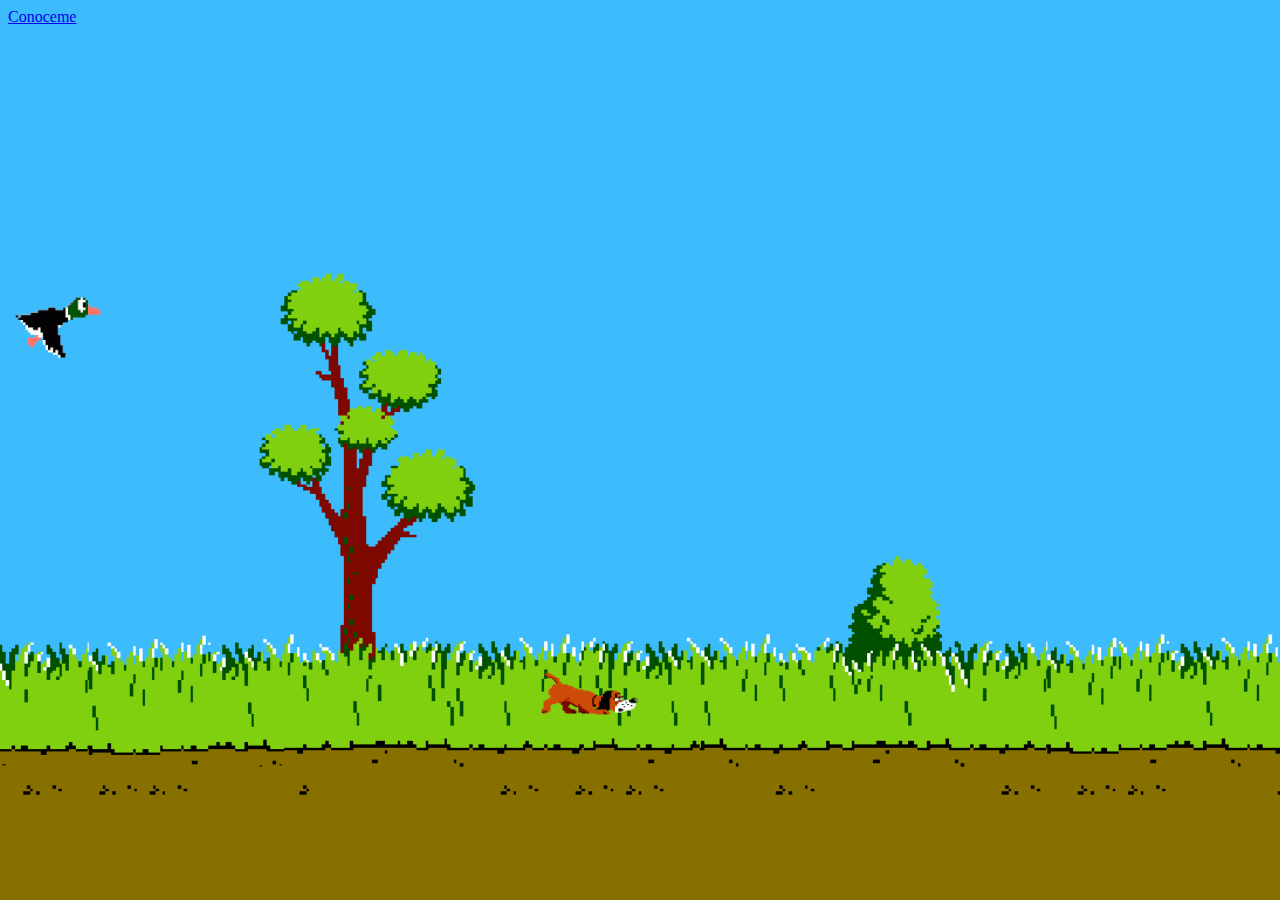
<file: index.html>
<!doctype html>
<html lang="en">
  <head>
    <meta charset="utf-8">
    <meta name="viewport" content="width=device-width, initial-scale=1">
    <title>Portafolio</title>
    <link rel="stylesheet" href="style.css">
    <link href="https://cdn.jsdelivr.net/npm/bootstrap@5.3.2/dist/css/bootstrap.min.css" rel="stylesheet" integrity="sha384-T3c6CoIi6uLrA9TneNEoa7RxnatzjcDSCmG1MXxSR1GAsXEV/Dwwykc2MPK8M2HN" crossorigin="anonymous">
    <link rel="stylesheet" href="">
</head>
  <body>
<main>
<div>
    <img id="duckk" src="imagenes/duck.gif" alt="">
</div>
<div>
    <img id="dogg" src="imagenes/dog.gif"if alt="">
</div>
 <a href="conoceme.html">Conoceme</a>
</main>
    <script src="https://cdn.jsdelivr.net/npm/bootstrap@5.3.2/dist/js/bootstrap.bundle.min.js" integrity="sha384-C6RzsynM9kWDrMNeT87bh95OGNyZPhcTNXj1NW7RuBCsyN/o0jlpcV8Qyq46cDfL" crossorigin="anonymous"></script>
  </body>
</html>
</file>
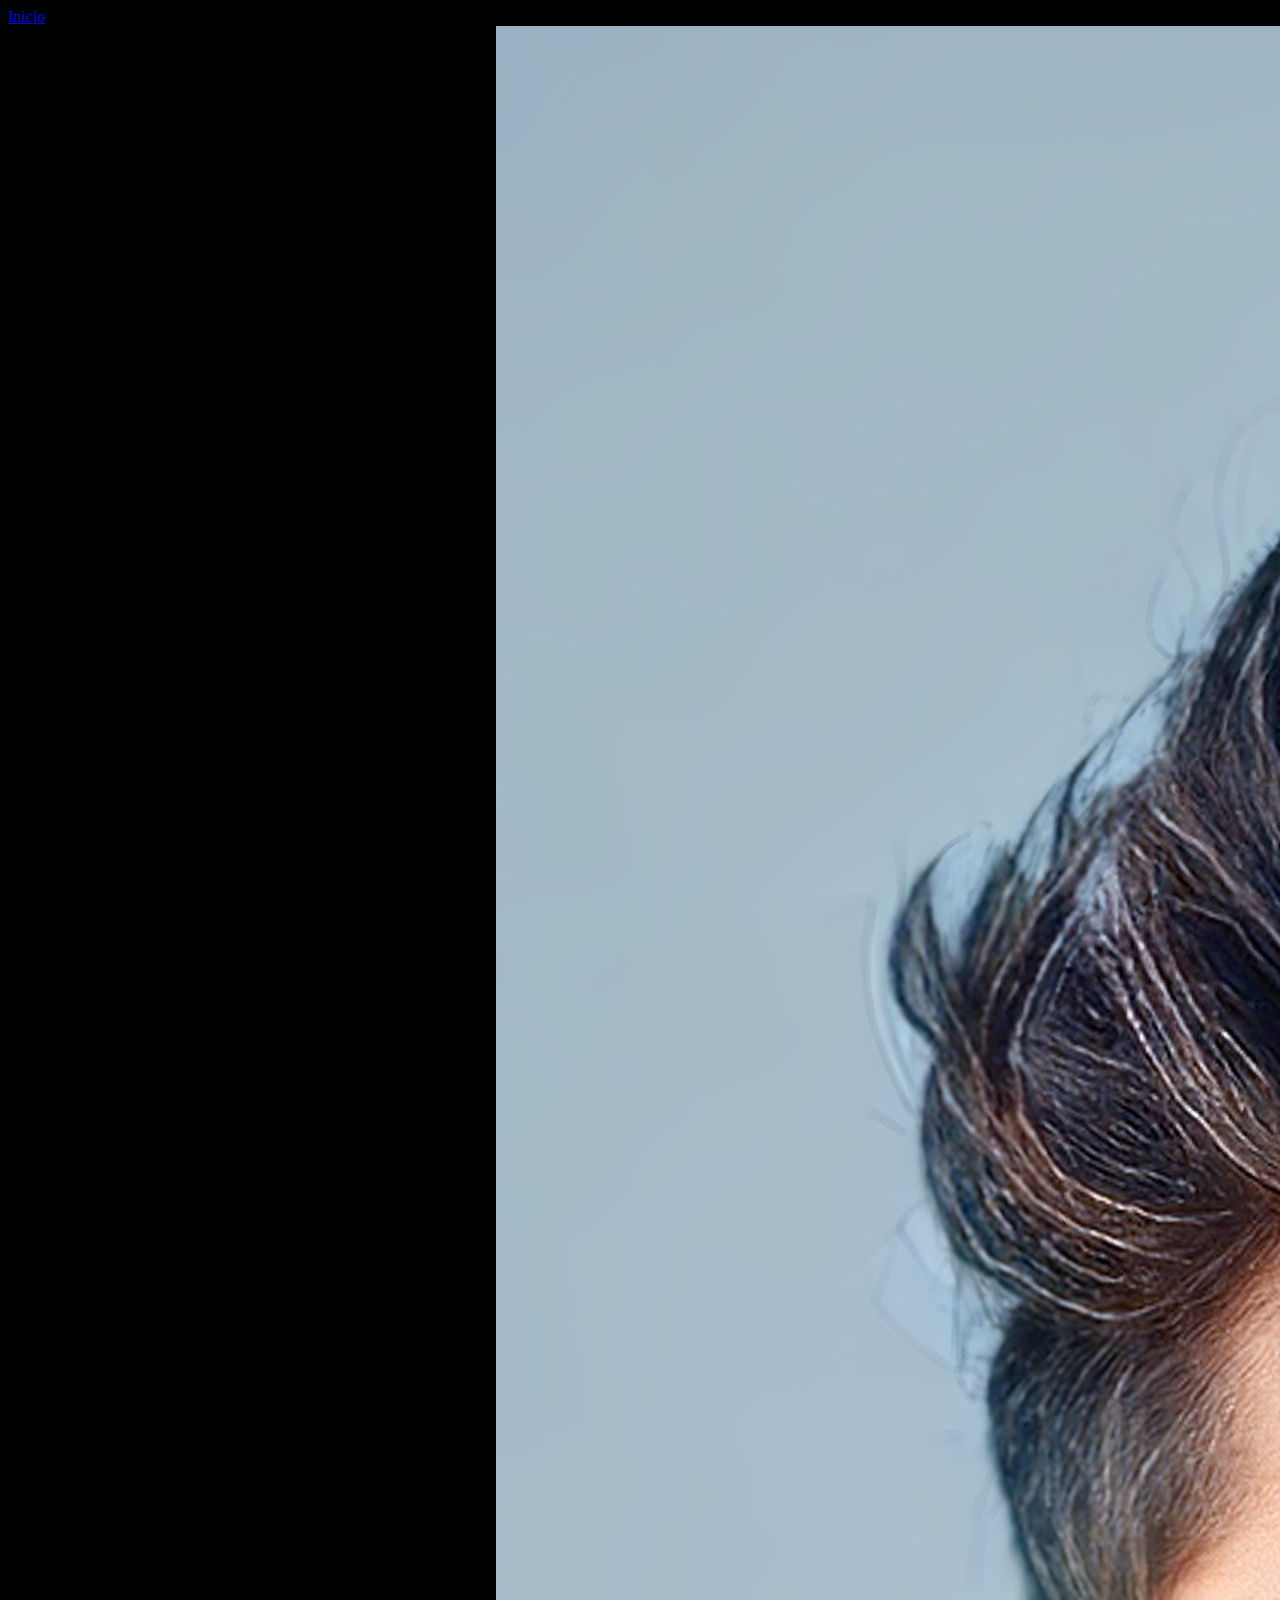
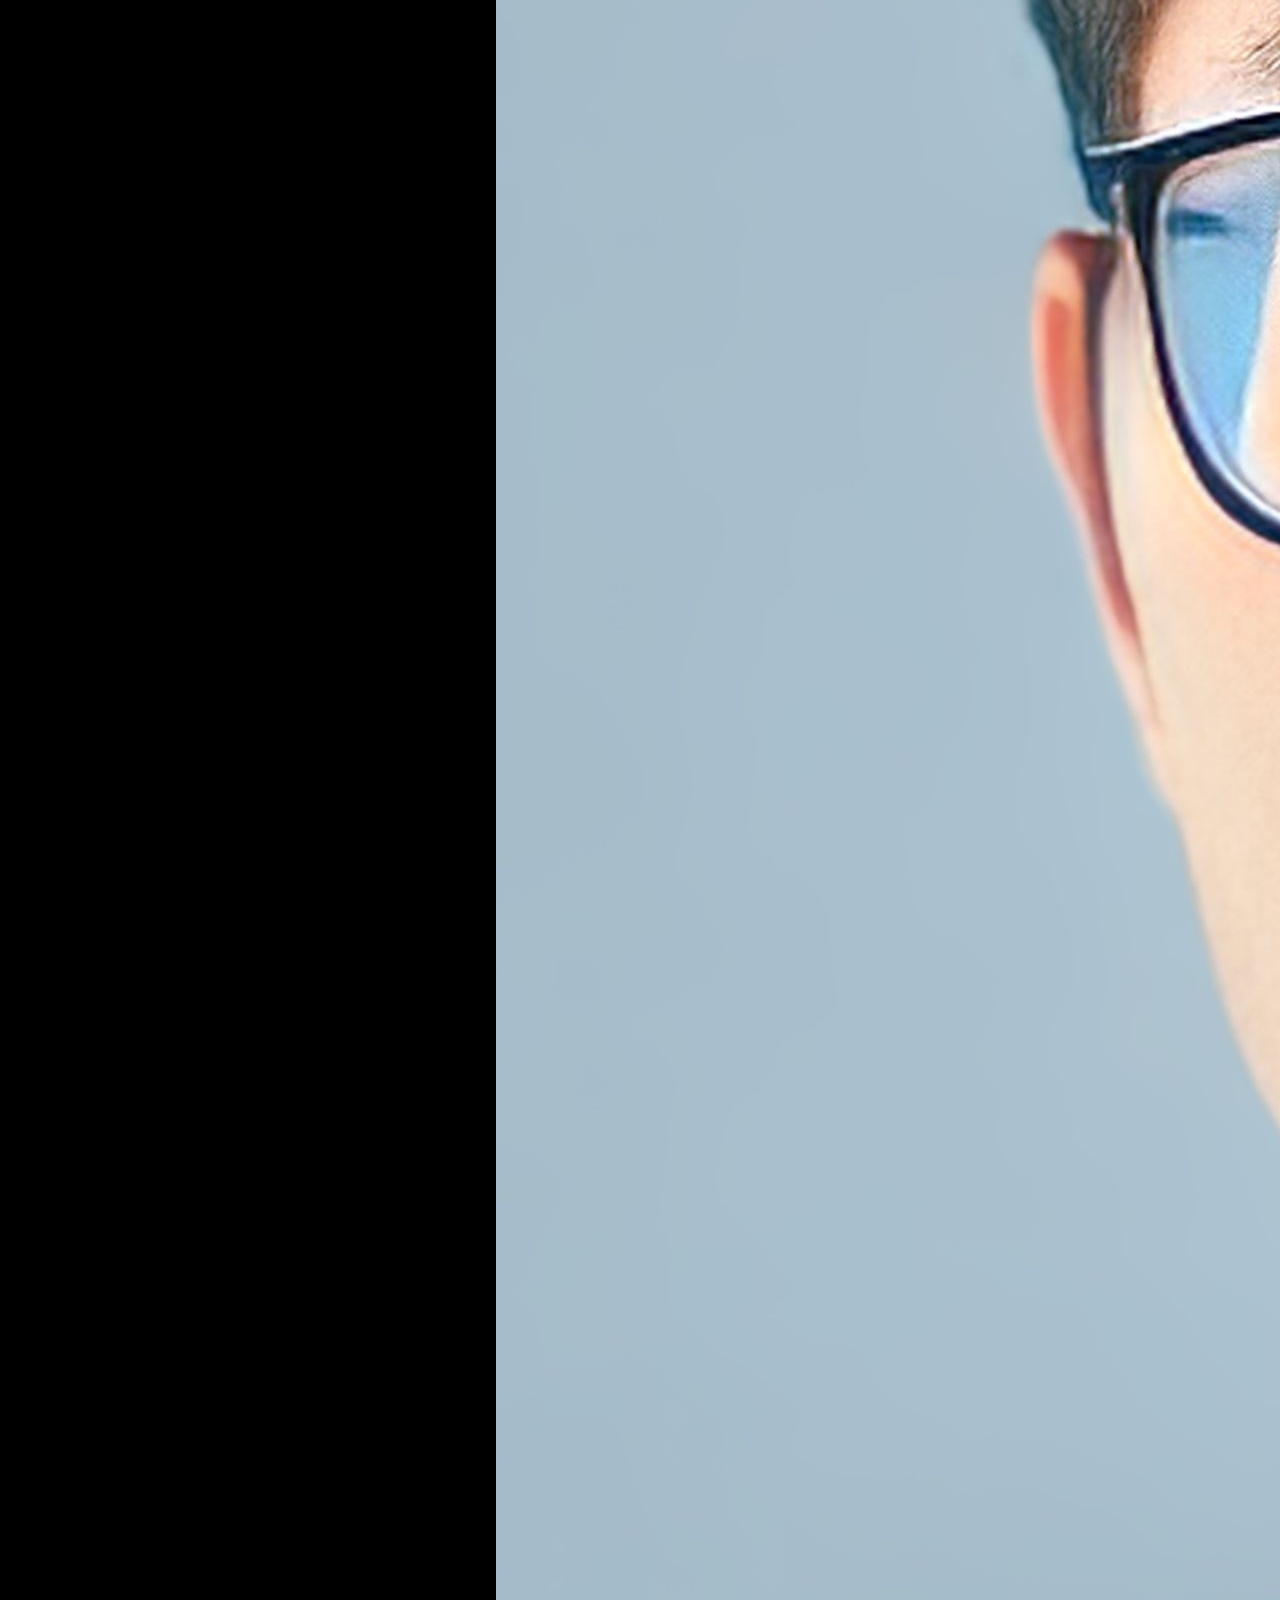
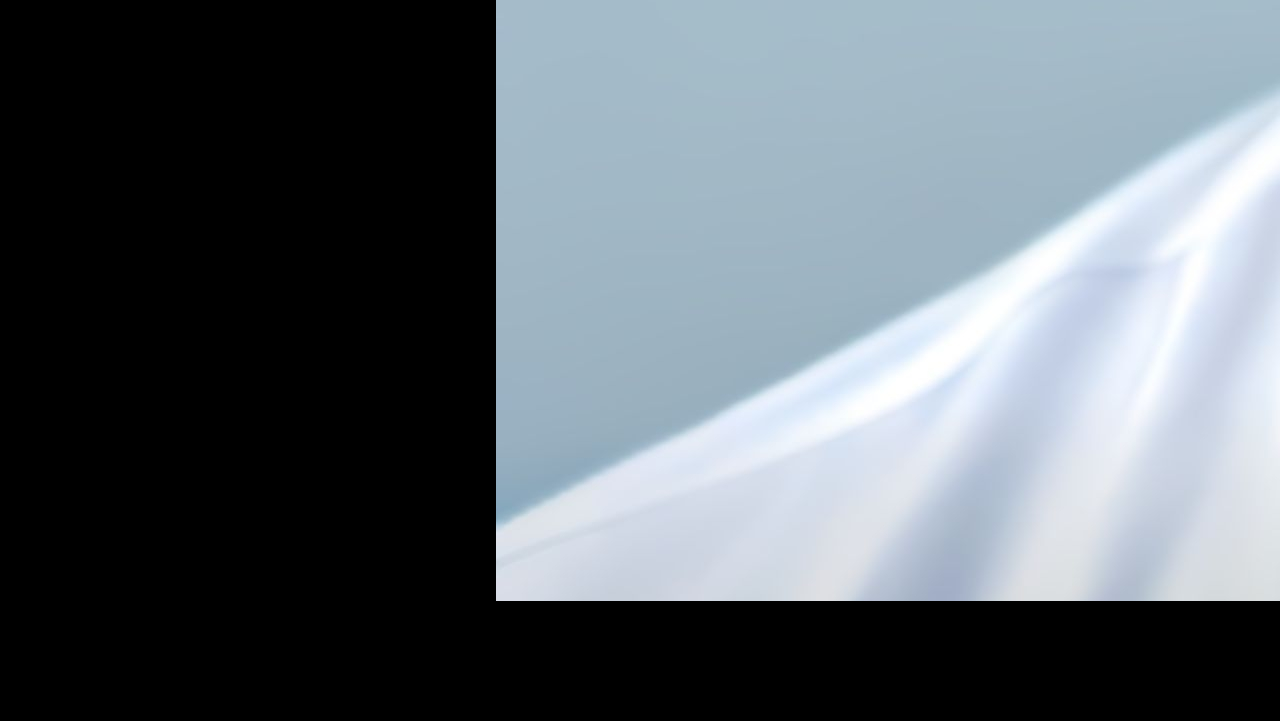
<file: conoceme.html>
<!doctype html>
<html lang="en">
  <head>
    <meta charset="utf-8">
    <meta name="viewport" content="width=device-width, initial-scale=1">
    <title>Conóceme</title>
    <link rel="stylesheet" href="conoceme.css">
    <link href="https://cdn.jsdelivr.net/npm/bootstrap@5.3.2/dist/css/bootstrap.min.css" rel="stylesheet" integrity="sha384-T3c6CoIi6uLrA9TneNEoa7RxnatzjcDSCmG1MXxSR1GAsXEV/Dwwykc2MPK8M2HN" crossorigin="anonymous">
  </head>
  <body>
   <a href="index.html">Inicio</a>
<!--Card con mi inf-->
<div class="card">
   <div class="card" style="width: 18rem;">
    <img src="imagenes/IMG_20231213_134900.jpg" class="card-img-top" alt="...">
    <div class="card-body">
      <h5 class="card-title">¿Quien soy?</h5>
      <p class="card-text">Soy Hugo, un programador Java Full Stack Jr y geografo de profesión. <br> Un apasionado por el desarrollo web. </p>
     
    </div>
  </div>
</div>
    <script src="https://cdn.jsdelivr.net/npm/bootstrap@5.3.2/dist/js/bootstrap.bundle.min.js" integrity="sha384-C6RzsynM9kWDrMNeT87bh95OGNyZPhcTNXj1NW7RuBCsyN/o0jlpcV8Qyq46cDfL" crossorigin="anonymous"></script>
  </body>
</html>
</file>
<file: style.css>
body{
    background-image:url(imagenes/fodo\ duck\ hunt.png);
    background-repeat: no-repeat;
    background-attachment: fixed;
    background-position: bottom;
    background-size: cover;
    overflow:hidden;
  
}
#duckk{
    width: 100px;
    position: absolute;
    bottom: 60%;
    animation-name: duck;
    animation-duration: 6s;
    animation: infinite;
}
#dogg{
    width: 100px;
    position: absolute;
    bottom: 20%;
    right: 50%;
}
@keyframes duck {
    100%{ left: 30%;}
    100%{ left: 60%;}
    100%{ left: 90%;}
    100%{ left: 100%;}

}
</file>
<file: conoceme.css>
body{
    background-color: rgb(0, 0, 0);
}
.card{
    display: grid;
    place-items: center;

}
</file>
